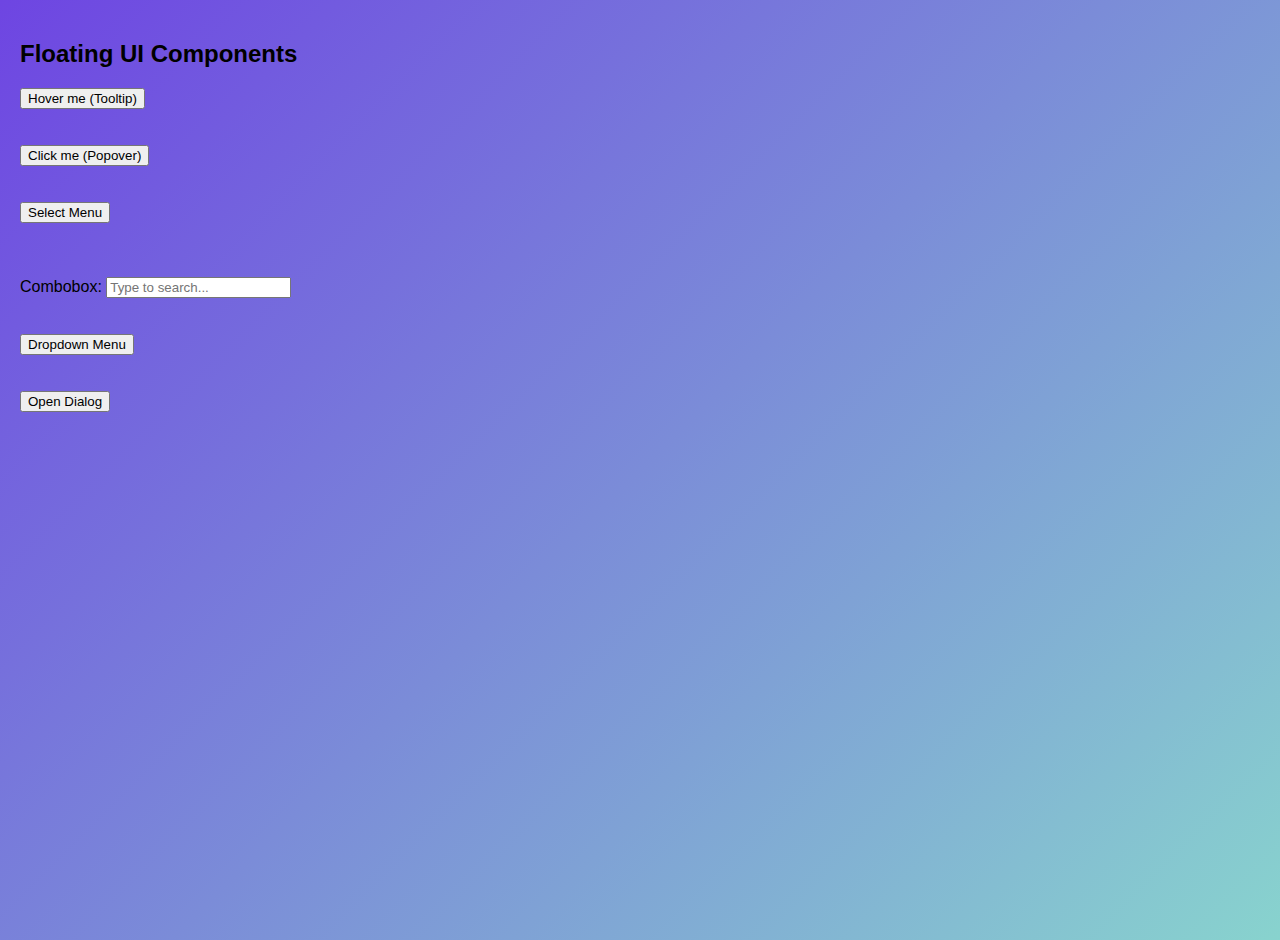
<file: floatingUI.html>
<!DOCTYPE html>
<html lang="es">
  <head>
    <meta charset="UTF-8" />
    <meta name="viewport" content="width=device-width, initial-scale=1.0" />
    <title>Floating UI Example</title>
    <link rel="stylesheet" href="./floatingUI.css" />
  </head>
  <body>
    <h2>Floating UI Components</h2>

    <!-- Tooltip -->
    <button id="tooltipBtn">Hover me (Tooltip)</button>
    <div class="tooltip" id="tooltip">This is a tooltip!</div>
    <br />
    <br />
    <br />
    <!-- Popover -->
    <button id="popoverBtn">Click me (Popover)</button>
    <div class="popover" id="popover">This is a popover!</div>
    <br />
    <br />
    <br />

    <!-- Select Menu -->
    <div style="position: relative">
      <button id="selectBtn">Select Menu</button>
      <div class="select-options" id="selectOptions">
        <div>Option 1</div>
        <div>Option 2</div>
        <div>Option 3</div>
      </div>
    </div>
    <br />
    <br />
    <br />

    <!-- Combobox -->
    <label for="comboboxInput">Combobox: </label>
    <input type="text" id="comboboxInput" placeholder="Type to search..." />
    <div class="dropdown-menu" id="comboboxDropdown">
      <div>Apple</div>
      <div>Banana</div>
      <div>Cherry</div>
    </div>
    <br />
    <br />
    <br />

    <!-- Dropdown Menu -->
    <button id="dropdownBtn">Dropdown Menu</button>
    <div class="dropdown-menu" id="dropdownMenu">
      <div>Action 1</div>
      <div>Action 2</div>
      <div>Action 3</div>
    </div>
    <br />
    <br />
    <br />

    <!-- Dialog -->
    <button id="openDialogBtn">Open Dialog</button>
    <div class="dialog" id="dialog">
      <p>This is a dialog!</p>
      <button id="closeDialogBtn">Close</button>
    </div>

    <script src="./floatingUI.js"></script>
  </body>
</html>
</file>
<file: floatingUI.css>
body {
  font-family: 'Arial', sans-serif;
  height: 100vh;
  background: linear-gradient(135deg, #6e45e2, #88d3ce);
  margin: 0;
  padding: 20px;
}
.tooltip,
.popover,
.dropdown,
.dialog {
  display: none;
  background: #fff;
  border: 1px solid #ccc;
  box-shadow: 0px 4px 6px rgba(0, 0, 0, 0.1);
}
.tooltip {
  background: yellow;
}
.dialog {
  width: 300px;
  height: 200px;
}
.dropdown-menu,
.select-options {
  display: none;
  position: absolute;
  background: white;
  border: 1px solid #ccc;
  width: 150px;
}
</file>
